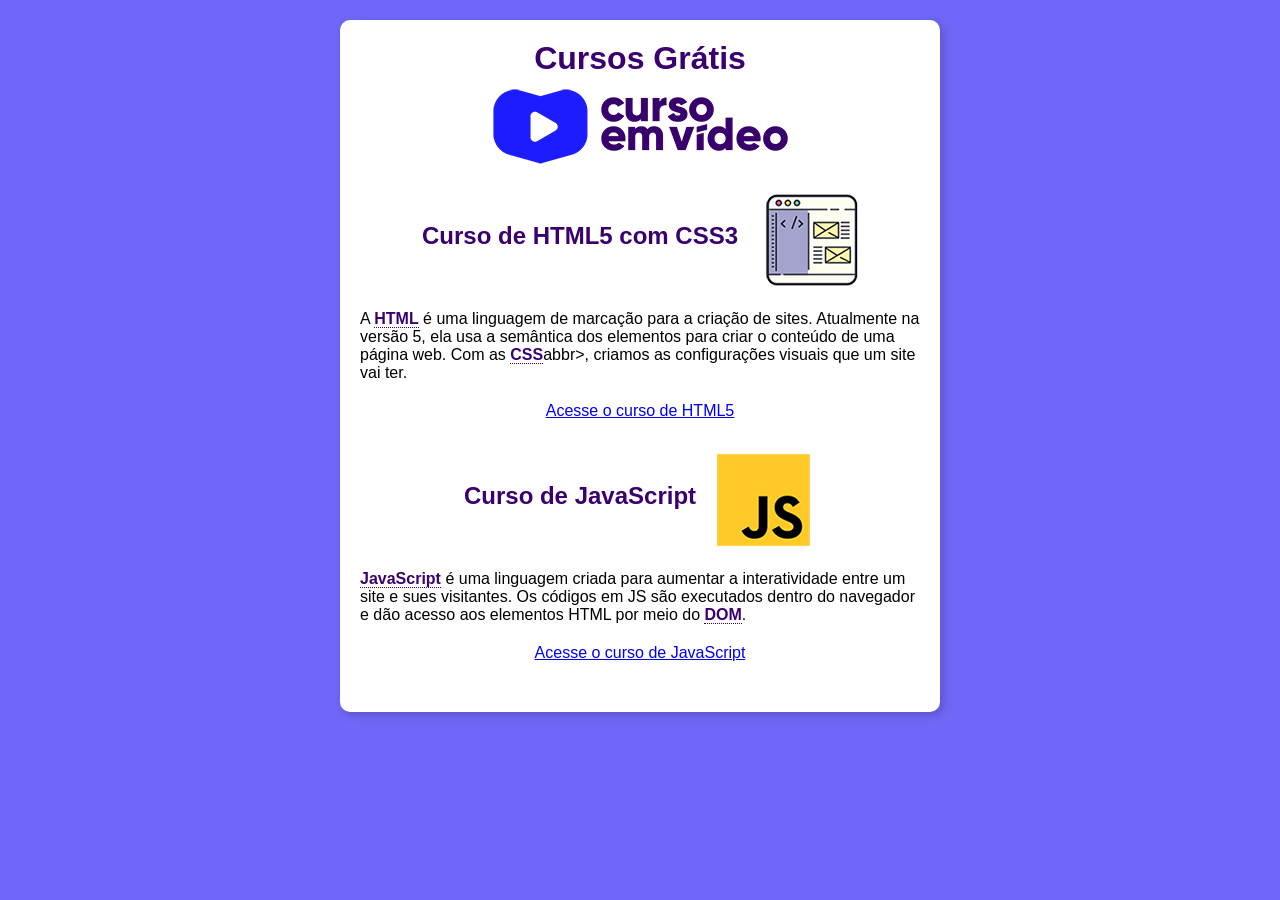
<file: index.html>
<!DOCTYPE html>
<html lang="pt-br">
<head>
    <meta charset="UTF-8">
    <meta name="viewport" content="width=device-width, initial-scale=1.0">
    <title>Curso em Vídeo</title>
    <link rel="stylesheet" href="estilos/style.css">
</head>
<body>
    <main>
        <header>
            <h1> Cursos Grátis  </h1>
            <img src="imagens/curso-em-video-cor.png" alt="curso em vídeo">
        </header>

        <article>
            <h2>Curso de HTML5 com CSS3</h2>
            <img class="lado" src="imagens/curso-html-css.png" alt="Curso HTML">
            <p>A <abbr title="HyperText Markup Language">HTML</abbr> é uma  linguagem  de  marcação  para  a  criação  de  sites. Atualmente  na  versão  5,  ela  usa  a  semântica  dos  elementos  para  criar  o  conteúdo  de  uma  página  web.  Com  as <abbr title="Cascading Stule Sheets">CSS</abbr>abbr>,  criamos  as  configurações  visuais  que  um  site  vai  ter.</p>
            <p><a href="curso-html.html">Acesse o curso de HTML5</a></p>
        </article>

        <article>
            <h2>Curso de JavaScript</h2>
            <img class="lado" src="imagens/curso-javascript.png" alt="Curso JS">
            <p><abbr title="JavaScript">JavaScript</abbr> é uma linguagem criada para aumentar a interatividade entre um site e sues visitantes. Os códigos em JS são executados dentro do navegador e dão acesso aos elementos HTML por meio do <abbr title="Document Object Model">DOM</abbr>.</p>
            <p><a href="curso-js.html">Acesse o curso de JavaScript</a></p>
        </article>
    </main>
</body>
</html>
</file>
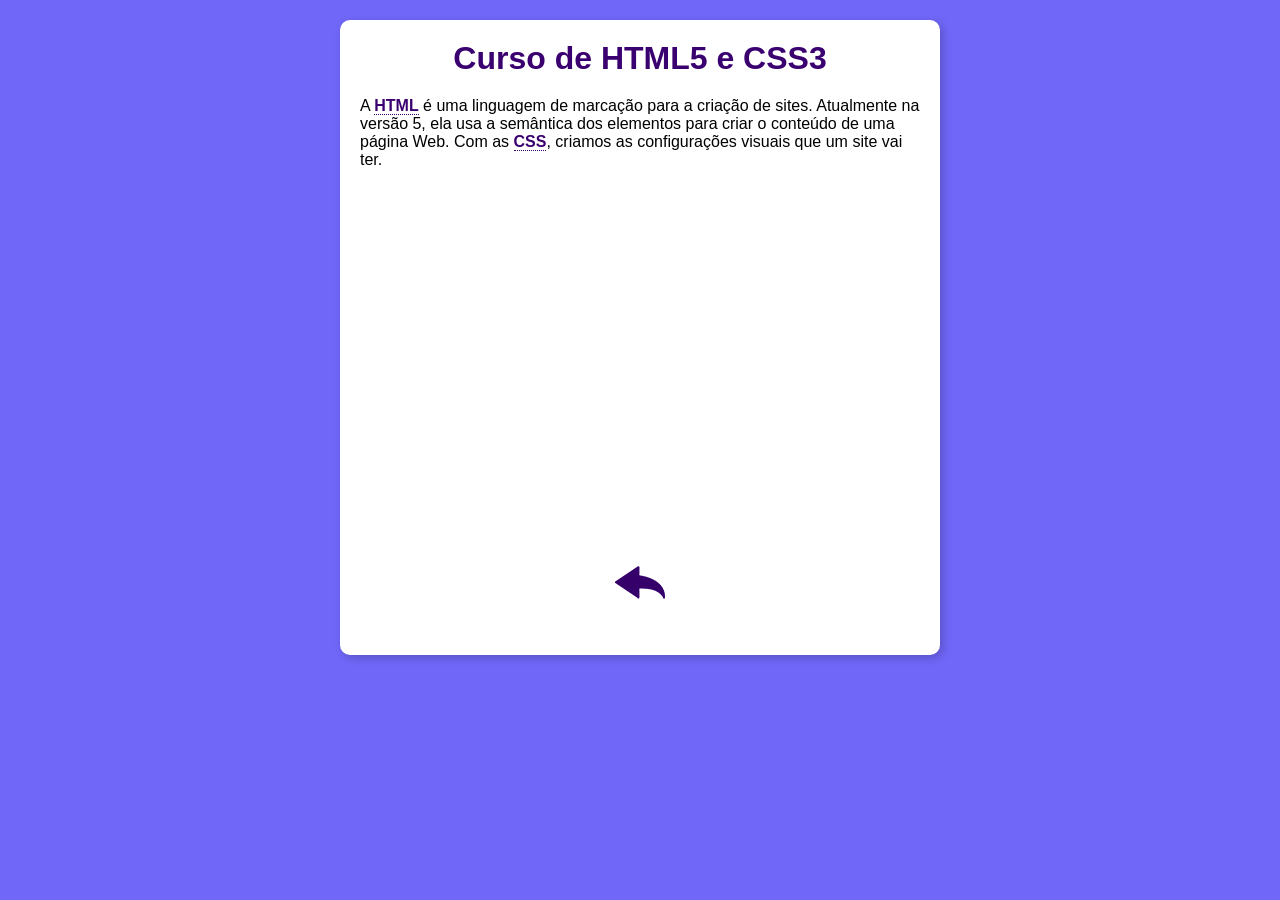
<file: curso-html.html>
<!DOCTYPE html>
<html lang="pt-br">
<head>
    <meta charset="UTF-8">
    <meta name="viewport" content="width=device-width, initial-scale=1.0">
    <title>Curso de HTML</title>
    <link rel="stylesheet" href="estilos/style.css">
</head>
<body>
    <main>
        <header>
            <h1>Curso de HTML5 e CSS3</h1>
        </header>
        <article>
            <p>A <abbr title="HyperText Markup Language">HTML</abbr> é uma linguagem de marcação para a criação de sites. Atualmente na versão 5, ela usa a semântica dos elementos para criar o conteúdo de uma página Web. Com as <abbr title="Cascading Style Sheets">CSS</abbr>, criamos as configurações visuais que um site vai ter.</p>

           <iframe width="560" height="315" src="https://www.youtube.com/embed/riSVzwlSnhw" title="YouTube video player" frameborder="0" allow="accelerometer; autoplay; clipboard-write; encrypted-media; gyroscope; picture-in-picture; web-share" allowfullscreen></iframe>

            <a href="index.html"><img src="imagens/btn-back.png" alt="Voltar"></a>
            
        </article>
    </main>
</body>
</html>
</file>
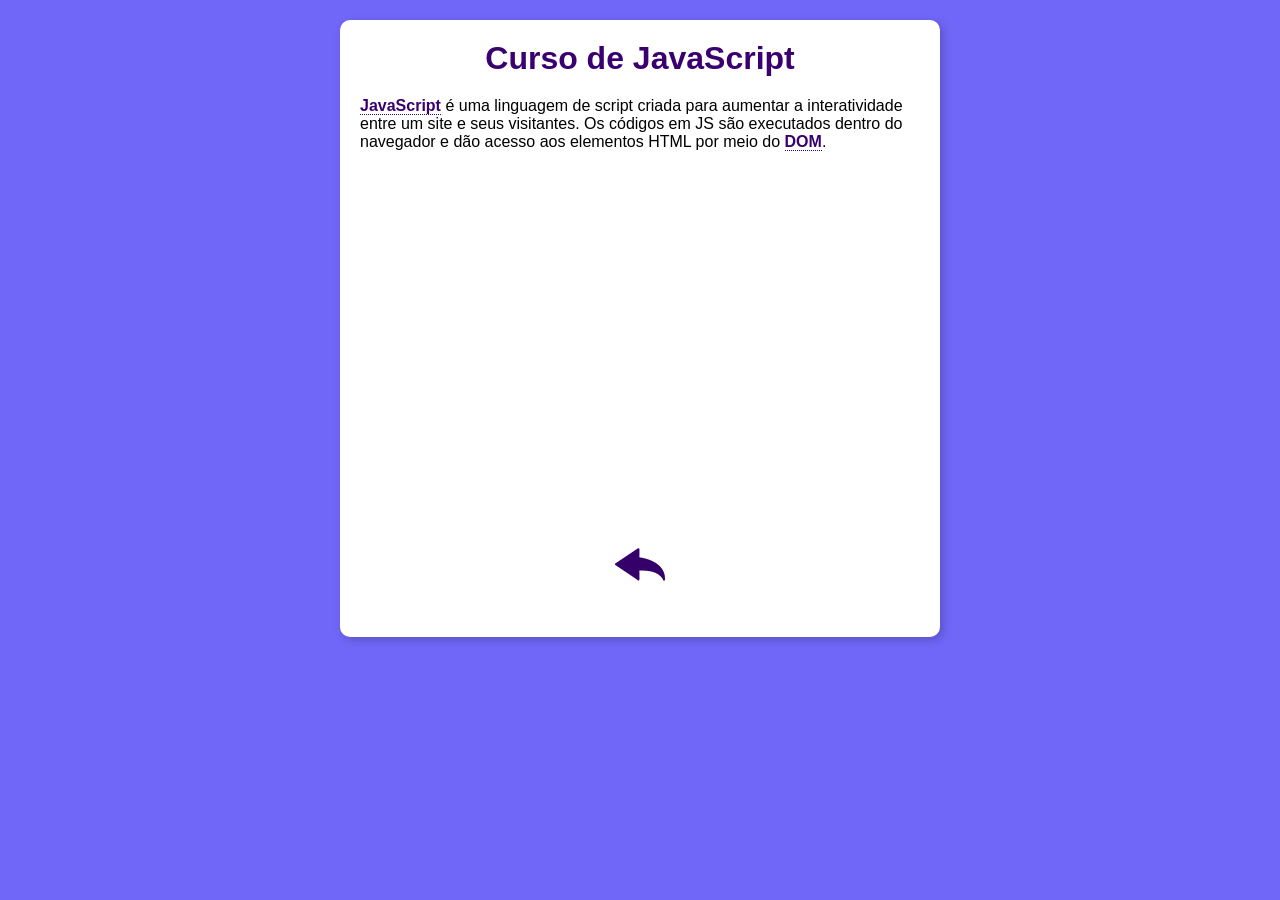
<file: curso-js.html>
<!DOCTYPE html>
<html lang="pt-br">
<head>
    <meta charset="UTF-8">
    <meta name="viewport" content="width=device-width, initial-scale=1.0">
    <title>Curso de JavaScript</title>
    <link rel="stylesheet" href="estilos/style.css">
</head>
<body>
    <main>
        <header>
            <h1>Curso de JavaScript</h1>
        </header>
        <article>
            <p><abbr title="JavaScript">JavaScript</abbr> é uma linguagem de script criada para aumentar a interatividade entre um site e seus visitantes. Os códigos em JS são executados dentro do navegador e dão acesso aos elementos HTML por meio do <abbr title="Document Object Model">DOM</abbr>.</p>

            <iframe width="560" height="315" src="https://www.youtube.com/embed/BXqUH86F-kA" frameborder="0" allow="accelerometer; autoplay; encrypted-media; gyroscope; picture-in-picture" allowfullscreen></iframe>

            <a href="index.html"><img src="imagens/btn-back.png" alt="Voltar"></a>
        </article>
    </main>
</body>
</html>
</file>
<file: estilos/style.css>
/* Configurações Globais */
* {
    font-family: Arial, Helvetica, sans-serif;
    font-size: 16px;
    margin: 0;
    padding: 0;
    box-sizing: border-box;
}

body {
    background-color: rgb(112, 103, 248);
    padding: 20px;
}

main {
    background-color: white;
    width: 100%;
    max-width: 600px;
    margin: auto;
    padding: 20px;
    box-shadow: 3px 3px 10px rgba(0, 0, 0, 0.2);
    border-radius: 10px;
}

header {
    text-align: center; /* Centralizei o cabeçalho para combinar com vídeos */
    margin-bottom: 20px;
}

header h1 {
    font-size: 2em;
    color: rgb(58, 0, 112);
    margin-bottom: 10px;
}

/* Container de Conteúdo */
article {
    display: flex;
    flex-wrap: wrap;       /* ESSENCIAL: Permite que o vídeo desça se for largo */
    align-items: center;
    justify-content: center; 
    margin-bottom: 30px;
    gap: 20px;
}

.conteudo {
    flex: 1;               /* O texto ocupa o espaço disponível */
    min-width: 250px;      /* Se o espaço for menor que 250px, ele quebra a linha */
}

h2 {
    font-size: 1.5em;
    color: rgb(58, 0, 112);
    margin-bottom: 8px;
}

/* Ajuste para Imagens Pequenas (Ícones) */
img.lado {
    width: 100px;
    height: auto;
    flex-shrink: 0;
}

/* Ajuste Específico para o Vídeo (Iframe) */
iframe {
    width: 100%;           /* Ocupa a largura total do main */
    max-width: 560px;
    height: 315px;
    border-radius: 10px;
    border: none;
    display: block;
    margin: 10px auto;     /* Centraliza o vídeo */
}

/* Estilo do Botão de Voltar */
article > a img {
    width: 50px;           /* Tamanho do botão de voltar */
    margin-top: 20px;
    transition: transform 0.3s;
}

article > a img:hover {
    transform: scale(1.1); /* Efeito de zoom ao passar o mouse */
}

/* Abreviações */
abbr {
    text-decoration: none;
    font-weight: bold;
    color: rgb(58, 0, 112);
    border-bottom: 1px dotted #3a0070;
    cursor: help;
}
</file>
